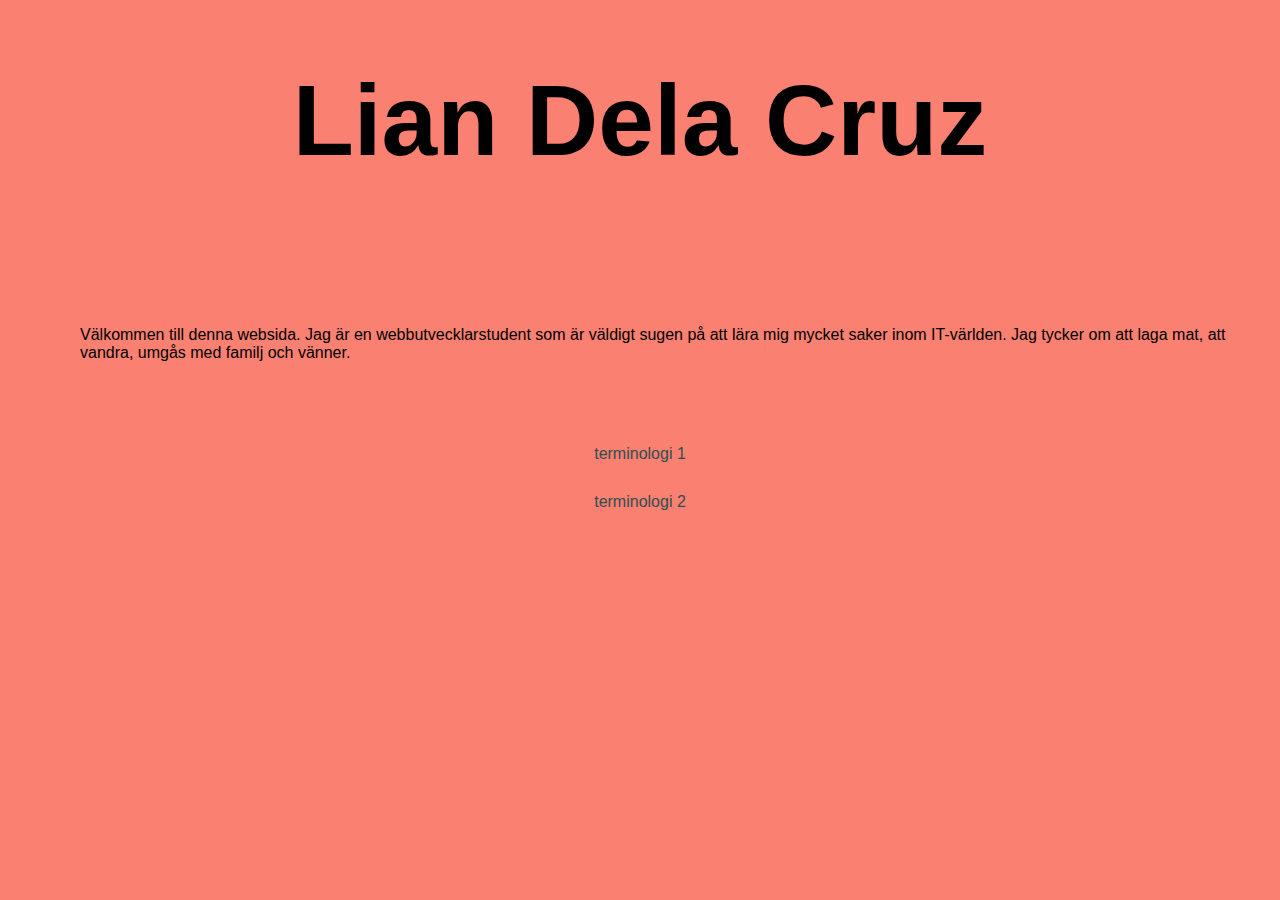
<file: index.html>
<!DOCTYPE html>
<html>
   <head>
      <meta charset="UTF-8" />
      <link href="style.css" rel="stylesheet">
   </head>
  <body>
      <h1>Lian Dela Cruz</h1>
      <br>
      <br>
      <p>Välkommen till denna websida. Jag är en webbutvecklarstudent som är väldigt sugen på att lära mig mycket saker inom IT-världen. Jag tycker om att laga mat, att vandra, umgås med familj och vänner.</p>

      <br>
      <div class="flex-wrapper">
         <a href="term1.html">terminologi 1</a>
         <a href="term2.html">terminologi 2</a>
      </div>
      
   </body>
</html>
</file>
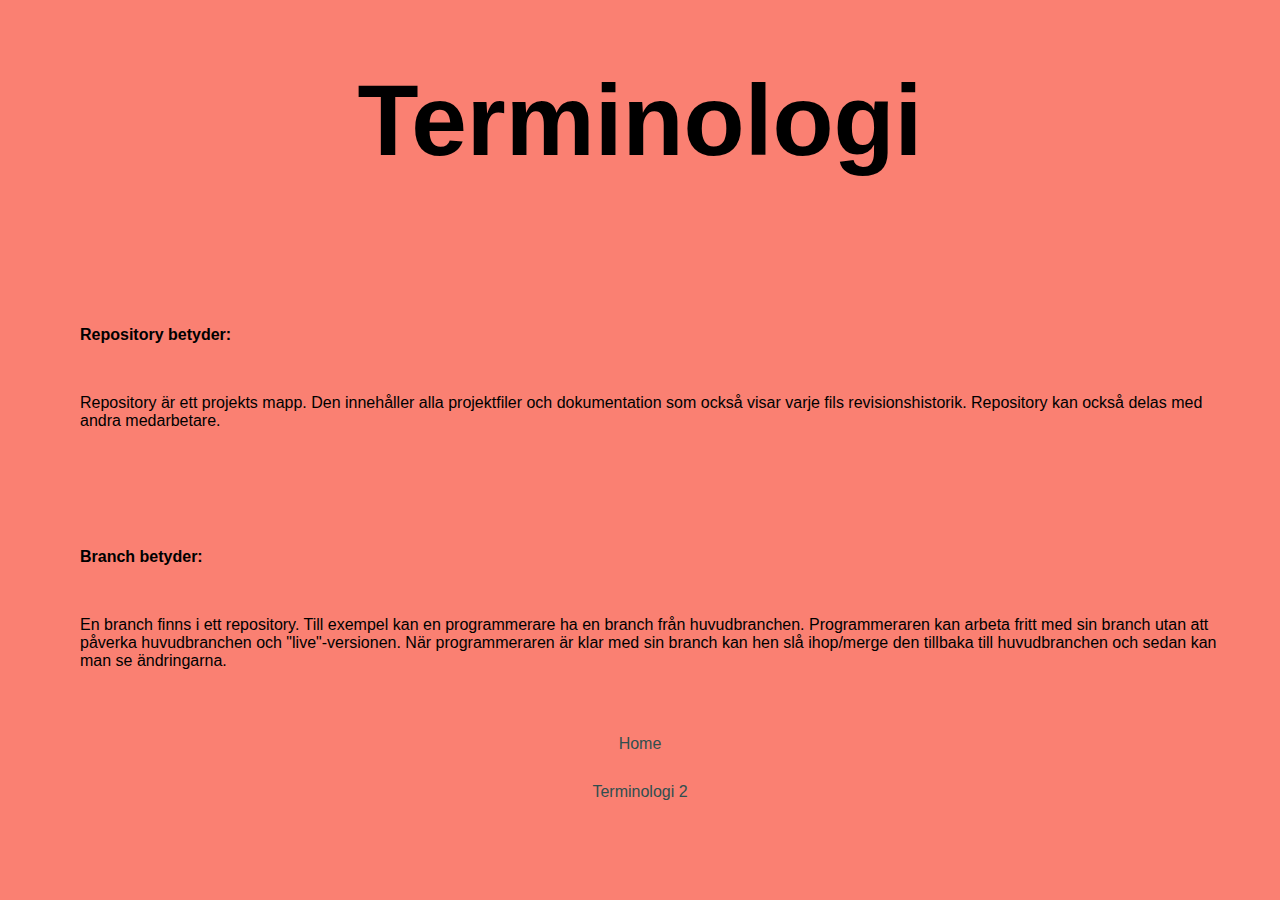
<file: term1.html>
<!DOCTYPE html>
<html>
   <head>
      <meta charset="UTF-8" />
      <link href="style.css" rel="stylesheet">
   </head>
  <body>
      <h1>Terminologi</h1>
      <br>
      <br>
      <p><strong>Repository betyder:</strong></p>
      <p>Repository är ett projekts mapp. Den innehåller alla projektfiler och dokumentation som också visar varje fils revisionshistorik. Repository kan också delas med andra medarbetare.
      </p>
      <br>
      <p><strong>Branch betyder:</strong></p>
      <p>En branch finns i ett repository. Till exempel kan en programmerare ha en branch från huvudbranchen. Programmeraren kan arbeta fritt med sin branch utan att påverka huvudbranchen och "live"-versionen. När programmeraren är klar med sin branch kan hen slå ihop/merge den tillbaka till huvudbranchen och sedan kan man se ändringarna.</p>
      <div class="flex-wrapper">
         <a href="./index.html">Home</a>
         <a href="./term2.html">Terminologi 2</a>
      </div>
</html>
</file>
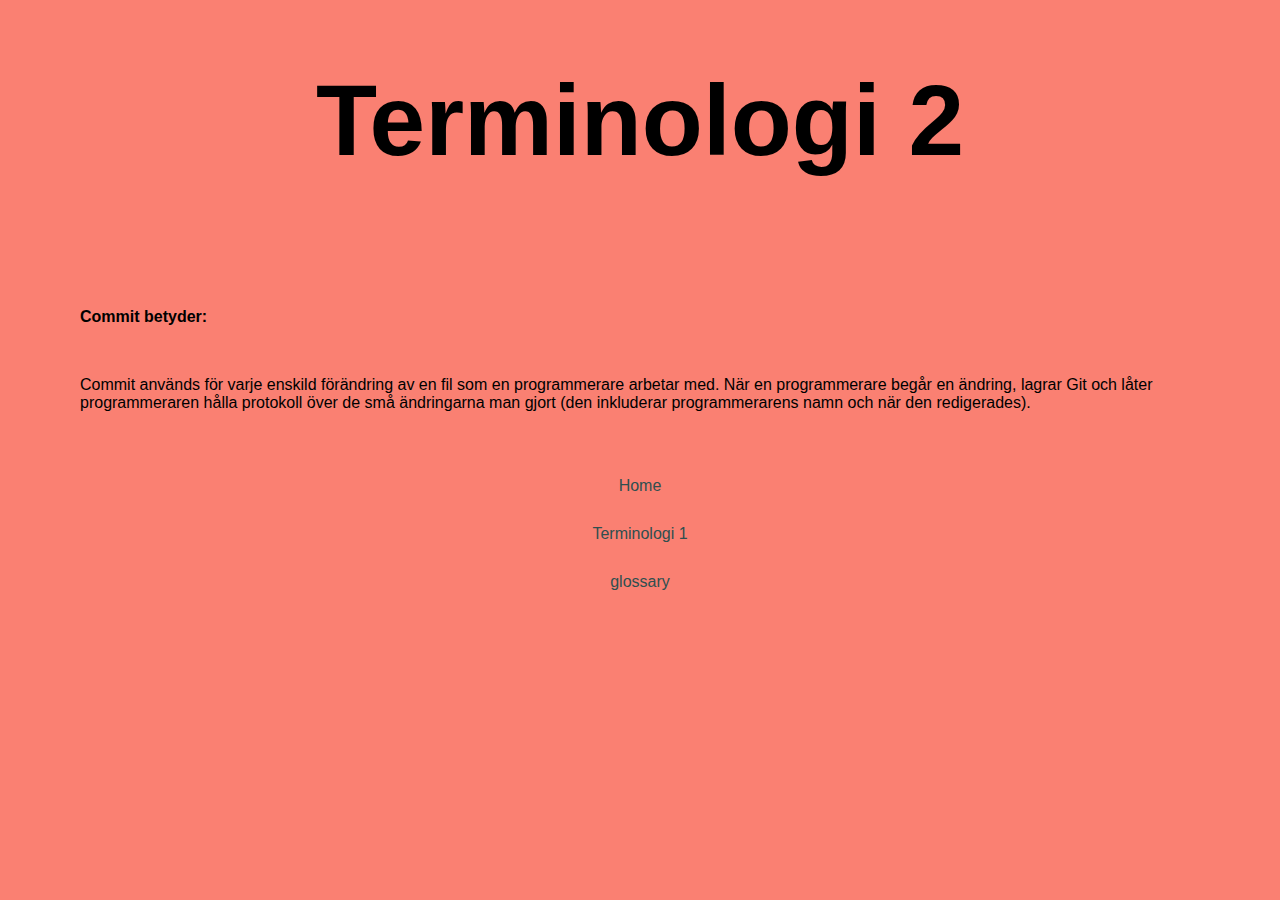
<file: term2.html>
<!DOCTYPE html>
<html>
   <head>
      <meta charset="UTF-8" />
      <link href="style.css" rel="stylesheet">
   </head>
  <body>
      <h1>Terminologi 2</h1>
      <br>
      <p><strong>Commit betyder:</strong></p>
      <p>Commit används för varje enskild förändring av en fil som en programmerare arbetar med. När en programmerare begår en ändring, lagrar Git och låter programmeraren hålla protokoll över de små ändringarna man gjort (den inkluderar programmerarens namn och när den redigerades).
      </p>
      <div class="flex-wrapper">
         <a href="./index.html">Home</a>
         <a href="./term1.html">Terminologi 1</a>
         <a href="https://docs.github.com/en/get-started/quickstart/github-glossary">glossary</a>
      </div>
</html>
</file>
<file: style.css>
* {
   box-sizing: border-box;
   margin: 0;
   padding: 0;
   border: 0;
   outline: 0;
}

body {
   font-family: Verdana, Geneva, Tahoma, sans-serif;
   max-width: 100vw;
   min-height: 100vh;
   background-color: salmon;
   
}

h1 {
   font-size: 100px;
   text-align: center;
   line-height: 15rem;
}

a {
   text-decoration: none;
   color: darkslategrey;
}

p {
   margin: 50px 50px 50px 80px;
}

.flex-wrapper {
   display: flex;
   flex-direction: column;
   line-height: 3rem;
   text-align: center;
}
</file>
